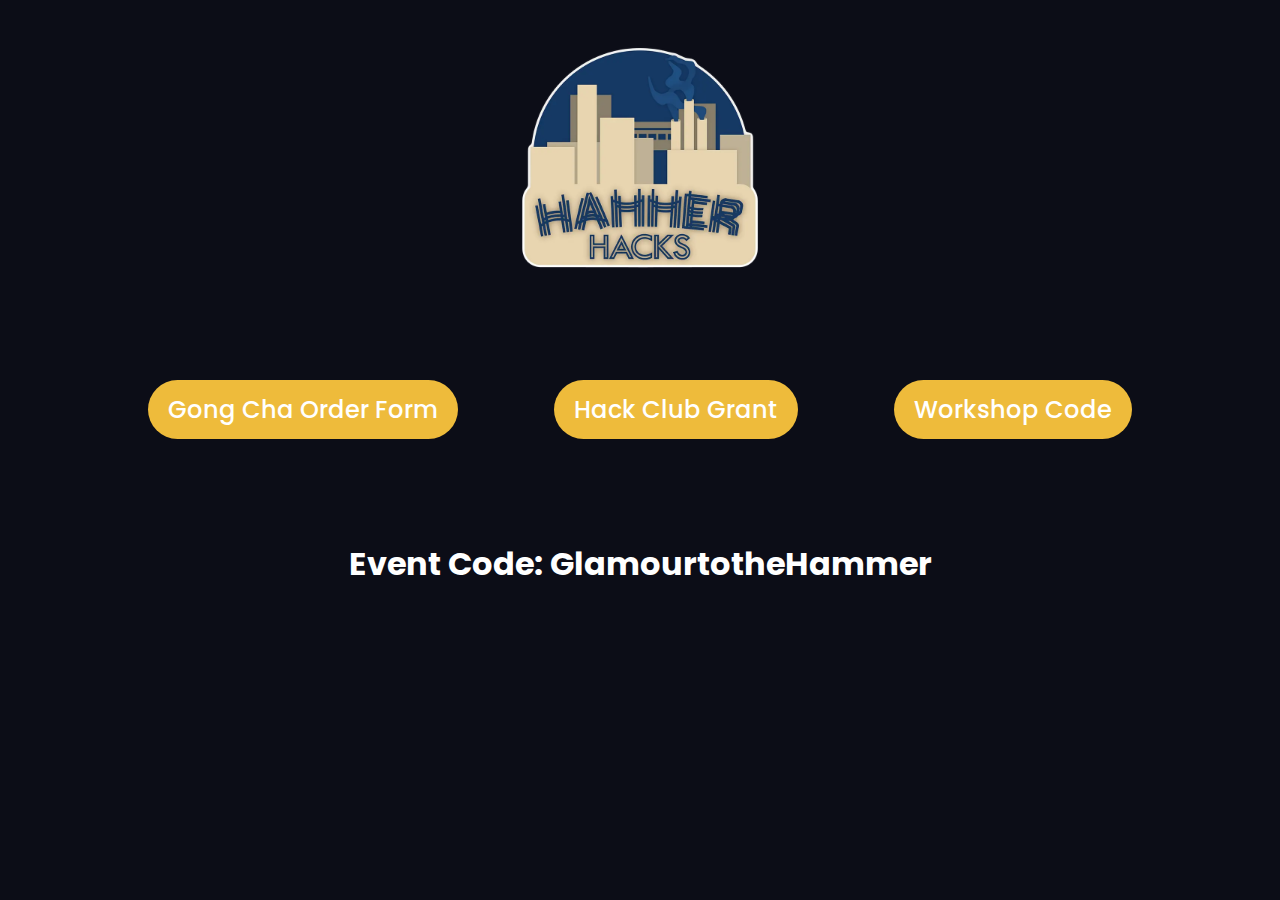
<file: boba.html>
<!DOCTYPE html>
<html lang="en">
    <head>
        <meta charset="UTF-8">
        <meta name="viewport" content="width=device-width, initial-scale=1.0">
        <link rel="shortcut icon" href="favicon.ico" type="image/x-icon">
        <link rel="stylesheet" href="css/style.css">
        <title>HammerHacks - BOBA</title>
        <style>
            img {
                display: block;
                margin: 0 auto;
                margin-top: 5vh;
                height: 25vh;
            }

            div {
                display: flex;
                justify-content: center;
                align-items: center;
                height: 30vh;
            }

            a {
                margin: 0 3rem;
            }
        </style>
    </head>
<body>
    <img src="assets/logo.webp" alt="HammerHacks logo">
    <div>
        <a class="btn" href="https://docs.google.com/forms/d/e/1FAIpQLSdtgRNy7JUhERSXSXtOXmVlt0PGl1g7wlXnC8hA8DLBQyinlA/viewform">Gong Cha Order Form</a>
        <a class="btn" href="https://forms.hackclub.com/t/wqQMhgXydLus">Hack Club Grant</a>
        <a class="btn" href="https://github.com/hammerhacks/webdev">Workshop Code</a>

    </div>
    <h1>Event Code: GlamourtotheHammer</h1>
</body>
</html>
</file>
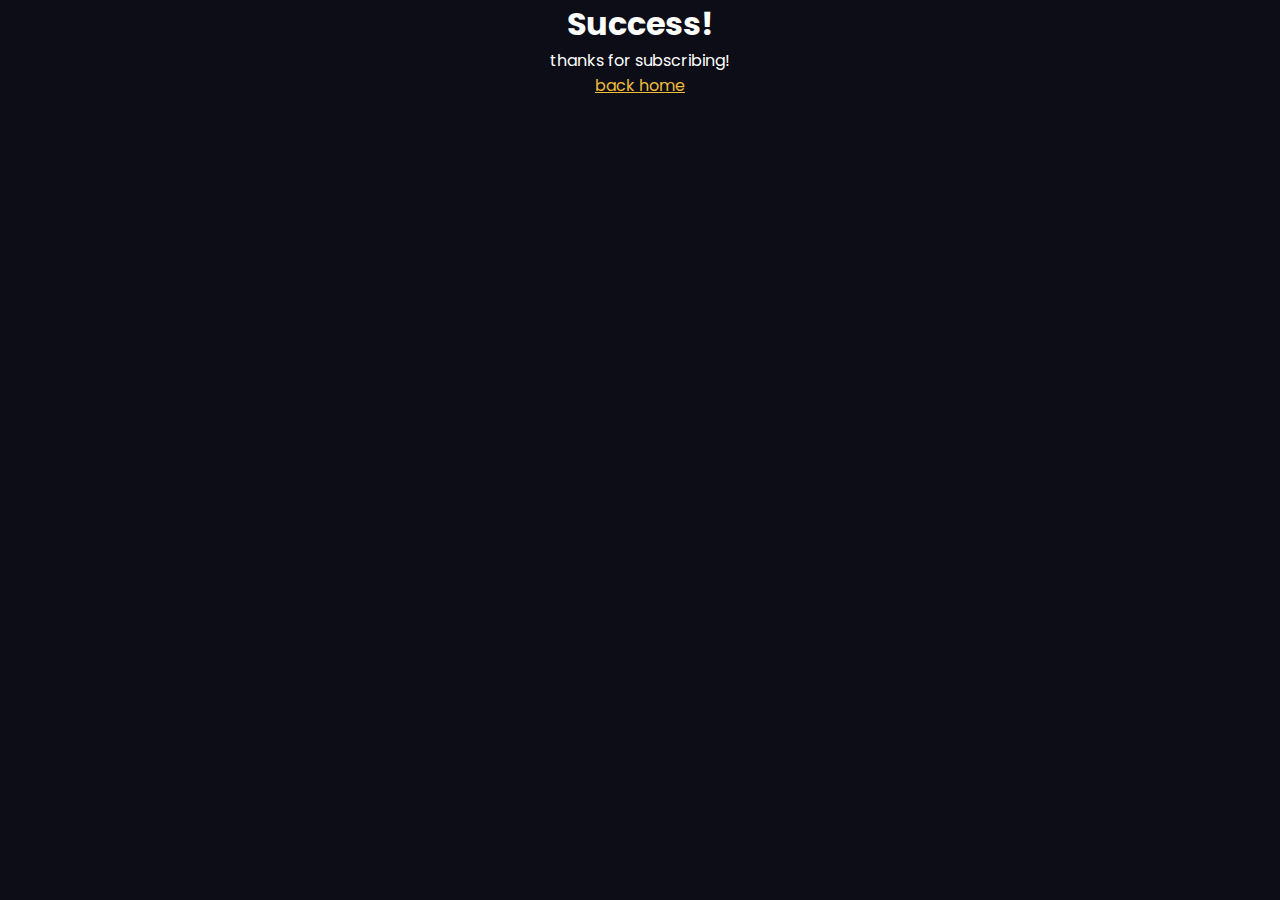
<file: success.html>
<!DOCTYPE html>
<html lang="en">
<head>
    <meta charset="UTF-8">
    <meta name="viewport" content="width=device-width, initial-scale=1.0">
    <title>Success</title>
    <link rel="stylesheet" href="css/style.css">
</head>
<body>
    <h1>Success!</h1>
    <p>thanks for subscribing!</p>
    <a href="/">back home</a>
</body>
</html>
</file>
<file: css/style.css>
@import url('https://fonts.googleapis.com/css2?family=Poppins:wght@400;500;600;700;800;900&display=swap');

* {
    -webkit-box-sizing: border-box;
    -moz-box-sizing: border-box;
    box-sizing: border-box;
    margin: 0;
    scroll-margin-top: 55px;
}

body {
    background-color: #0c0d17;
    color: white;
    font-family: "Poppins";
    text-align: center;
}

a {
    color: #eebb3b;
    cursor: pointer;
}

header {
    position: fixed;
    color: white;
    display: flex;
    top: 0;
    left: 0;
    right: 0;
    align-items: center;
    justify-content: center;
    padding-top: 5px;
    padding-bottom: 5px;
    background-color: rgba(31, 9, 156);
    z-index: 1000;
    box-shadow: 0px 4px 8px rgba(0, 0, 0, 0.075); 
}

.signup-section {
    position: absolute;
    right: 3vw;
    height: inherit;
    align-items: center;
    background-color: #eebb3b;
    padding-left: 10px;
    padding-right: 10px;
    padding-top: 5px;
    padding-bottom: 5px;
    border-radius: 20px;
}

.signup-section:hover {
    background-color: #987725;
}

header a {
    text-decoration: none;
    color: white;
    font-size: 1.25rem;
}

nav {
    display: flex;
    font-size: 1.25rem;
}

nav a {
    padding-left: 10px;
    padding-right: 10px;
    padding-top: 5px;
    padding-bottom: 5px;
    /* background-color: rgba(31, 9, 156, 0.8); */
    border-radius: 20px;
}

nav a:hover {
    background-color: rgb(23, 7, 114, .8);
    cursor: pointer;
}

input {
    padding: 0.5rem;
    border: none;
    font-family: Poppins;
    border-radius: 8px;
}

button[type="submit"] {
    background-color: #eebb3b;
    color: white;
    font-family: "Poppins";
    font-weight: 500;
    padding: 0.5rem;
    white-space: nowrap;
    border: none;
    cursor: pointer;
    border-radius: 8px;
    margin-left: auto;
}

main {
    display: flex;
    flex-direction: column;
    justify-content: center;
    align-items: center;
}

iframe {
    border: gold 3px solid;
    width: 40%;
    height: 55vh;
}

.schedule {
    width: 70%;
    margin-left: auto;
    margin-right: auto;
    margin-bottom: 5rem;
}

.schedule td {
    font-size: 1.2rem;
    padding: 8px 5px;
}

.scheduleTime {
    width: 10%;
}

.schedule .activity {
    width: 18%;
}

.schedule .description {
    text-align: left;
    width: 40%;
}

.title-holder {
    height: 100vh;
    width: 100%;
    display: flex;
    flex-direction: column;
    align-items: center;
    justify-content: center;
    background-color: #1f099c;
    text-align: center;
}

.title-holder .logo {
    max-height: 30vh;
    max-width: 90vw;
    margin-bottom: 1rem;
    margin-top: 2.5rem;
}

.image-carousel {
    max-height: 37.5vh;
    position: relative;
    margin-top: 1rem;
}

.carousel-slide {
    display: none;
    width: 100%;
    height: 100%;
}

.carousel-slide img {
    width: 100%;
    height: 100%;
    object-fit: cover;
    user-select: none;
}

.prev, .next {
    cursor: pointer;
    position: absolute;
    top: 50%;
    width: auto;
    margin-top: -22px;
    padding: 16px;
    /* color: white; */
    font-weight: bold;
    font-size: 18px;
    transition: 0.6s ease;
    border-radius: 0 3px 3px 0;
    user-select: none;
}

.prev {
    left: 0;
}

.next {
    right: 0;
}
  
.prev:hover, .next:hover {
    background-color: rgba(0,0,0,0.8);
}

.title-description {
    font-size: 2rem;
}

.countdown-timer {
    font-family: "Poppins";
    font-weight: bold;
    font-size: 45px;
    margin-top: 4vh;
    margin-bottom: 5vh;
}

.date {
    color: #eebb3b;
    font-size: 1.5rem;
}

.newsletter-folder {
    display: flex;
    align-items: center;
    background-color: white;
    margin-top: 6px;
    padding: 2px;
    border-radius: 8px;
}

.welcome-container {
    justify-content: center;
    align-items: center;
    display: flex;
    flex-direction: column;
    margin-bottom: 5rem;
    width: 50%;
    margin-top: 2rem;
}

.welcome-container h1 {
    width: 100%;
    margin-bottom: 1rem;
}

.welcome-text {
    text-align: left;
    width: 100%;
    font-size: 1.25rem;
}

.main {
    width: 100%;
}

.partners-logos, .sponsor-logos {
    margin-top: 1rem;
    display: flex;
    justify-content: center;
    align-items: center;
    margin-bottom: 2rem;
    flex-direction: row;
}

.partners-logos img,
.logos-l img {
    width: 30vw;
    margin: 2vw;
    object-fit: contain;
}

.logos-m img {
    width: 20vw;
    margin: 2vw;
    object-fit: contain;
}

.logos-s img {
    width: 15vw;
    margin: 2vw;
    object-fit: contain;
}

.partners-logos a,
.sponsor-logos a {
    transition: transform 0.2s;
}

.partners-logos a:hover,
.sponsor-logos a:hover {
    transform: scale(1.1);
}

.directions {
    margin-bottom: 3rem;
}

.faq-boxes {
    display: flex;
    justify-content: center;
    flex-wrap: wrap;
}

.accordion-item {
    cursor: pointer;
    padding: 1rem;
    width: 40%;
    border: none;
    text-align: left;
    outline: none;
    transition: 0.4s;
}

.accordion-button {
    background-color: #1f099c;
    padding: 1rem;
    width: 100%;
    border: none;
    text-align: left;
    outline: none;
    font-size: 1.75rem;
    font-weight: bold;
    transition: 0.4s;
    font-family: "Poppins";
    color: white;
    cursor: pointer;
}

.accordion-content {
    background-color: #1f099c;
    transition: 0.25s;
    max-height: 0;
    padding: 0 1rem;
    overflow: hidden;
    width: 100%;
    font-size: 1.25rem;
}

.accordion-item.active .accordion-content {
    max-height: 500px;
    padding-bottom: 1rem;
}

.team {
    margin-left: auto;
    margin-right: auto;
    max-width: 90rem;
    text-align: left;
    margin-top: 4rem;
}

.team > div {
    margin-top: 3rem;
    margin-bottom: 3rem;
}

.team h1 {
    text-align: center;
}

.team h3 {
    margin-bottom: 1.5rem;
    font-size: 1.875rem;
    line-height: 2.25rem;
    font-weight: 700;
}

.team ul {
    display: grid;
    gap: 1rem;
}

.team li {
    display: flex;
    column-gap: 1rem;
    align-items: center;
}

.team img {
    aspect-ratio: 1;
    width: 7.5rem;
    border-radius: 9999px;
    object-fit: cover;
}

.team .name {
    font-size: 1.125rem;
    line-height: 1.75rem;
    font-weight: 800;
}

.team .position {
    font-weight: 500;
}

.team .school {
    font-size: 0.8rem;
    line-height: 1.25rem;
}

.team svg {
    width: 1.5rem;
    height: 1.5rem;
}

@media (min-width: 640px) {
    .team ul {
        grid-template-columns: repeat(2, minmax(0, 1fr));
    }
}

.sponsor-holder {
    margin-top: 6rem;
    margin-bottom: 6rem;
}

.sponsor-text1 {
    font-size: 20px;
}

.sponsor-text2 {
    font-size: 20px;
}

.sponsor-button,
.btn {
    color: white;
    font-family: "Poppins";
    font-weight: 500;
    font-size: 1.5rem;
    padding: 0.75rem;
    padding-left: 1.25rem;
    padding-right: 1.25rem;
    border: none;
    cursor: pointer;
    border-radius: 3rem;
    text-decoration: none;
    margin-top: .5rem;
    transition: 0.2s;
}

.btn {
    background-color: #eebb3b;
}

.btn:hover {
    transform: scale(1.2);            
}


.sponsor-button {
    background-color: #1f099c;
}

.donate {
    margin-top: 5rem;
    margin-bottom: 5rem;
}

.donate h1 {
    margin-bottom: 1rem;
}

.contact svg {
    color: #eebb3b;
    width: 3rem;
    height: 3rem;
    margin-left: 0.5rem;
    margin-right: 0.5rem;
}

.credits {
    font-size: .75rem;
    margin-top: 5rem;
    margin-bottom: 10px;
    margin-left: 10px;
    margin-right: 10px;
}

.hcb {
    margin-top: 10px;
}

.pink {
    color: #ec4899;
}

@media (max-width: 768px) {
    .schedule {
        width: 100%;
    }

    .scheduleTime {
        width: 30%;
    }

    iframe {
        width: 97.5%;
        height: 65vh;
    }

    .sponsor-logos {
        flex-direction: column;
    }

    .btn {
        margin-top: 0;
        font-size: 2rem;
        padding: .33rem;
        padding-left: .75rem;
        padding-right: .75rem;
    }

    .partners-logos img,
    .logos-l img {
        width: 80vw;
    }

    .logos-m img {
        width: 70vw;
    }

    .logos-s img {
        width: 45vw;
    }

    .welcome-container {
        width: 80%;
    }

    .title-description, .date {
        font-size: 1.5rem;
        margin: .2rem;
    }

    .title-holder p,
    .title-holder h1
    .title-holder h2 {
        margin-left: 1rem;
        margin-right: 1rem;
    }

    .title-holder .logo {
        max-height: 30vh;
    }

    .countdown-timer {
        width: 95%;
        margin-bottom: 0.5rem;
    }

    .faq-boxes {
        flex-direction: column;
    }

    .accordion-item {
        width: 100%;
    }

    .sponsor-holder * {
        margin-left: 1rem;
        margin-right: 1rem;
    }

    .sponsor-button {
        margin-top: 1.5rem;
    }

    .team h3 {
        margin-left: 1rem;
    }

    /* TEMPORARY, REMOVE LATER */
    header {
        display: none;
    }
}
</file>
